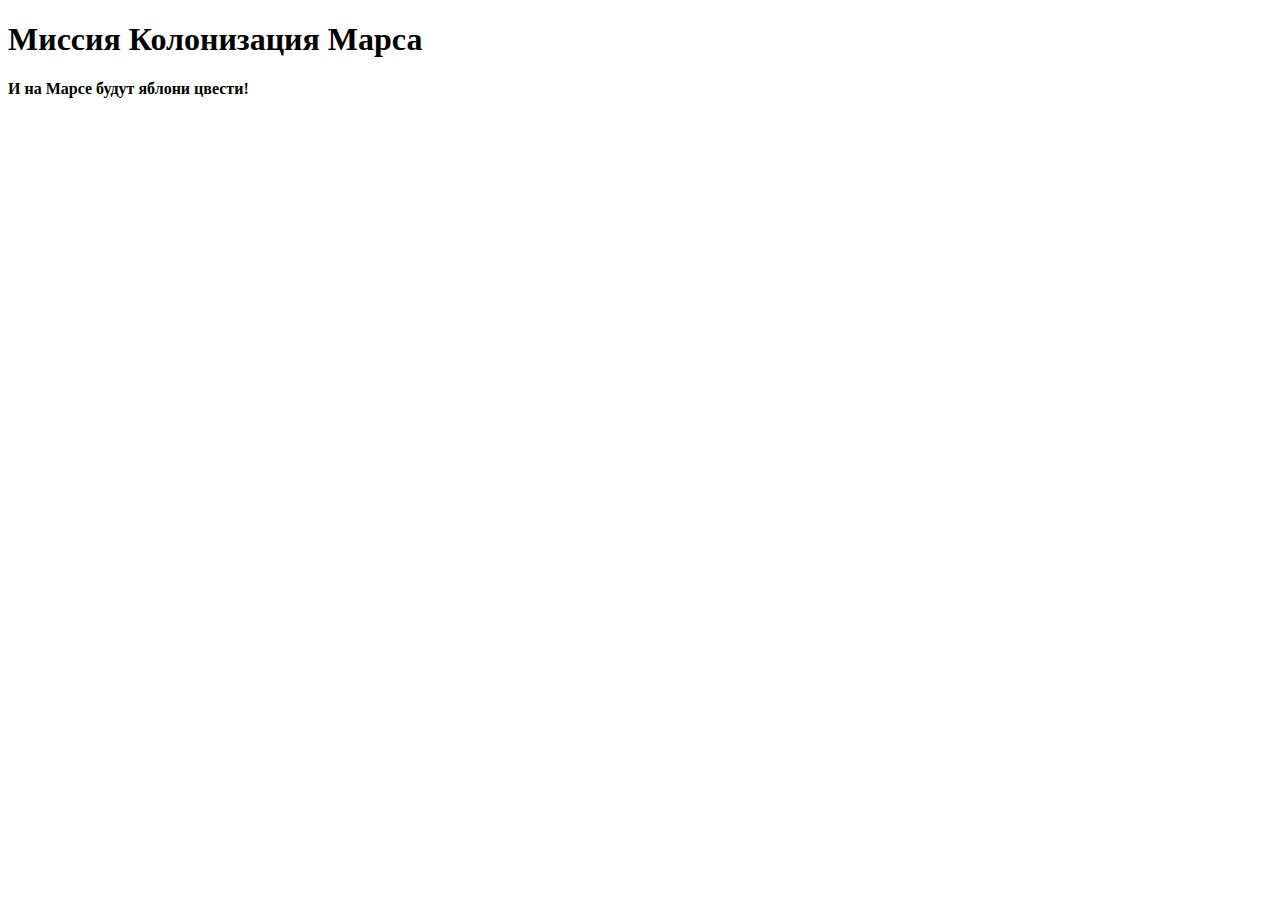
<file: preparing-for-the-mission/templates/index.html>
<!DOCTYPE html>
<html lang="en">
<head>
    <meta charset="UTF-8">
        <title>{{ title }}</title>
    </head>
    <body>
        <h1>Миссия Колонизация Марса</h1>
        <h4>И на Марсе будут яблони цвести!</h4>
    </body>
</html>
</file>
